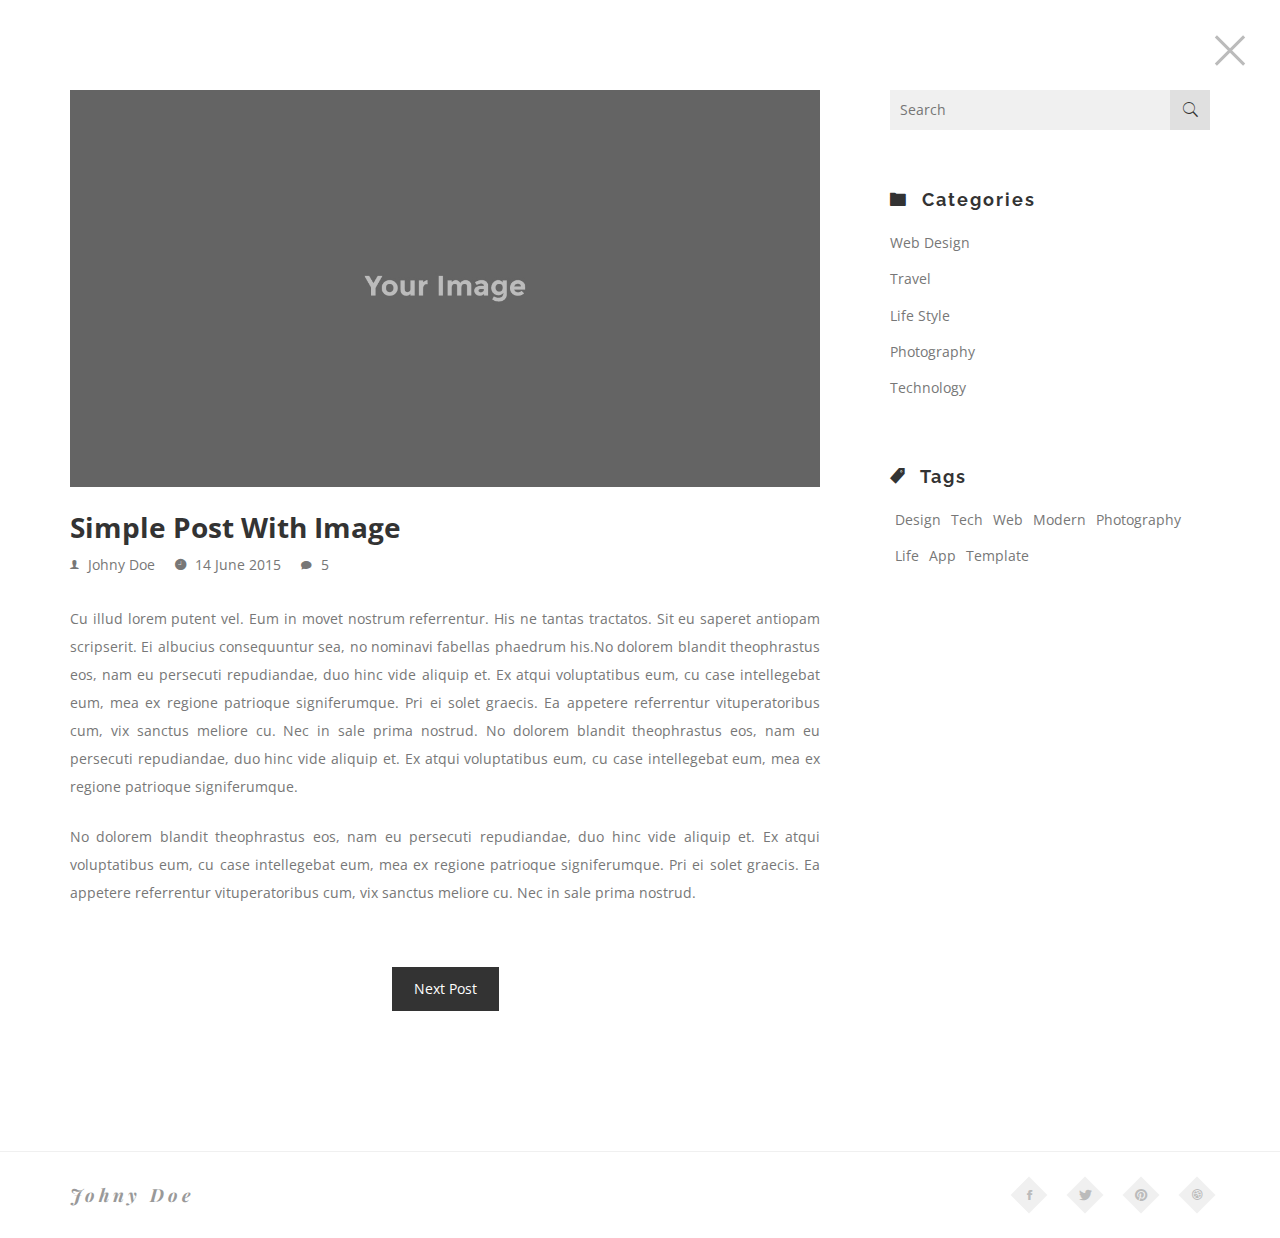
<file: TODO/post.html>
<!DOCTYPE html>
<html class='no-js' >
	
	<head>
		
		
		<meta charset="utf-8">
		<meta http-equiv="X-UA-Compatible" content="IE=edge">
		<meta name="viewport" content="width=device-width, initial-scale=1">
		<!-- The above 3 meta tags *must* come first in the head; any other head content must come *after* these tags -->
	
		
		<title>Symp - Personal Resume/CV HTML Template</title>
		
		<!--[if lt IE 9]>
		  <script src="//html5shim.googlecode.com/svn/trunk/html5.js"></script>
		<![endif]-->

		
		<link rel='stylesheet' type='text/css' href='bootstrap/css/bootstrap.min.css' >
		<link rel='stylesheet' type='text/css' href='css/ionicons.min.css' >
		<link rel='stylesheet' type='text/css' href='css/owl.carousel.css' >
		<link rel='stylesheet' type='text/css' href='css/owl.theme.css' >
		<link rel='stylesheet' type='text/css' href='css/owl.transitions.css' >
		<link rel='stylesheet' type='text/css' href='css/magnific-popup.css' >
		<link rel='stylesheet' type='text/css' href='css/style.css' >
		<link rel='stylesheet' type='text/css' href='css/color-default.css' >
		
		
	</head>
	
	<body >
		
		
		<!--close button-->
		<a href='index.html' class='close-btn' >
			<span></span>
			<span></span>
		</a>
		<!--/close button-->
		
		
		<div id='preloader' >
		
			<div class='loader' >
				<img src='img/load.gif' alt='symp' >
			</div>
			
		</div>
		
		
		<div id='wrapper' >
			
			<section id='post' class='blog-page blog-section' >
				
				<div class='posts-block section-block' >
					
					<div class='container' >
						
						<div class='row' >
							
							<div class='col-md-8' >
								
								<div class='post' >
									
									<div class='media' >
										<img src='img/bg3.jpg' alt='symp' >
									</div>
									
									<div class='content' >
										
										<h4>
											<a href='#' >
												Simple Post With Image
											</a>
										</h4>
										
										<ul class='post-icons' >
											
											<li>
												<i class='ion-ios-person' ></i>
												<span>Johny Doe</span>
											</li>
											
											<li>
												<i class='ion-ios-clock' ></i>
												<span>14 June 2015</span>
											</li>
											
											<li>
												<i class='ion-ios-chatbubble' ></i>
												<span>5</span>
											</li>
											
											
											
										</ul>
										
										<p>
											Cu illud lorem putent vel. Eum in movet nostrum referrentur. His ne tantas tractatos. Sit eu saperet antiopam scripserit. Ei albucius consequuntur sea, no nominavi fabellas phaedrum his.No dolorem blandit theophrastus eos, nam eu persecuti repudiandae, duo hinc vide aliquip et. Ex atqui voluptatibus eum, cu case intellegebat eum, mea ex regione patrioque signiferumque. Pri ei solet graecis. Ea appetere referrentur vituperatoribus cum, vix sanctus meliore cu. Nec in sale prima nostrud.
											No dolorem blandit theophrastus eos, nam eu persecuti repudiandae, duo hinc vide aliquip et. Ex atqui voluptatibus eum, cu case intellegebat eum, mea ex regione patrioque signiferumque.
										</p>
										<p>
											No dolorem blandit theophrastus eos, nam eu persecuti repudiandae, duo hinc vide aliquip et. Ex atqui voluptatibus eum, cu case intellegebat eum, mea ex regione patrioque signiferumque. Pri ei solet graecis. Ea appetere referrentur vituperatoribus cum, vix sanctus meliore cu. Nec in sale prima nostrud.
										</p>
										
									</div>
									
								</div>
								
								<div class='post-more' >
									<a href='#' class='more-link' >
										Next Post
									</a>
								</div>
								
							</div>
							
							<div class='col-md-4' >
								
								<div class='sidebar' >
									
									<div class='sidebar-widget' >
										
										<div class='search-box' >
											
											<input type='text' placeholder='Search' class='search-input' >
											
											<a class='search-btn' href='#' >
												<i class='ion-ios-search' ></i>
											</a>
											
										</div>
										
									</div>
									
									<div class='sidebar-widget' >
										<div class='categories-widget' >
										
											<div class='widget-header' >
												<h4>
													<i class='ion-ios-folder' ></i> Categories
												</h4>
											</div>
											
											<ul class='sidebar-list' >
												
												<li>
													<a href='#' >Web Design</a>
												</li>
												
												<li>
													<a href='#' >Travel</a>
												</li>
												
												<li>
													<a href='#' >Life Style</a>
												</li>
												
												<li>
													<a href='#' >Photography</a>
												</li>
												
												<li>
													<a href='#' >Technology</a>
												</li>
												
												
												
											</ul>
										
										</div>
									</div>
									
									<div class='sidebar-widget' >
										<div class='widget-header' >
											<h4>
												<i class='ion-ios-pricetag' ></i>
												Tags
											</h4>
										</div>
										
										<ul class='sidebar-list list-inline' >
											<li>
												<a href='#' >Design</a>
											</li>
											<li>
												<a href='#' >Tech</a>
											</li>
											<li>
												<a href='#' >Web</a>
											</li>
											<li>
												<a href='#' >Modern</a>
											</li>
											<li>
												<a href='#' >Photography</a>
											</li>
											<li>
												<a href='#' >Life</a>
											</li>
											<li>
												<a href='#' >App</a>
											</li>
											<li>
												<a href='#' >Template</a>
											</li>
											
										</ul>
										
									</div>
									
								</div>
								
							</div>
							
						
						</div>
						
					</div>
					
				</div>
				
				
				<div class='footer bg-lightgray section-block' >
					
					<div class='container' >
						
						<div class='row' >
							
							<div class='col-md-6 text-left' >
								<h4>Johny Doe</h4>
							</div>
							
							<div class='col-md-6 text-right' >
								<ul class='footer-social' >
									<li>
										<a href='#' >
											<i class='ion-social-facebook' ></i>
										</a>
									</li>
									<li>
										<a href='#' >
											<i class='ion-social-twitter' ></i>
										</a>
									</li>
									<li>
										<a href='#' >
											<i class='ion-social-pinterest' ></i>
										</a>
									</li>
									<li>
										<a href='#' >
											<i class='ion-social-dribbble' ></i>
										</a>
									</li>
								</ul>
							</div>
							
						</div>
						
						
					</div>
					
				</div>
				
				
			</section>
			
		</div>
		
		<script src='js/jquery.min.js' ></script>
		<script src='js/jquery.stellar.min.js' ></script>
		<script src='js/modernizr.js' ></script>
		<script src='js/owl.carousel.min.js' ></script>
		<script src='js/jquery.shuffle.min.js' ></script>
		<script src='js/jquery.magnific-popup.min.js' ></script>
		<script src='js/validator.min.js' ></script>
		<script src='js/smoothscroll.js' ></script>
		<script src='js/script.js' ></script>
		
	</body>
	
</html>
</file>
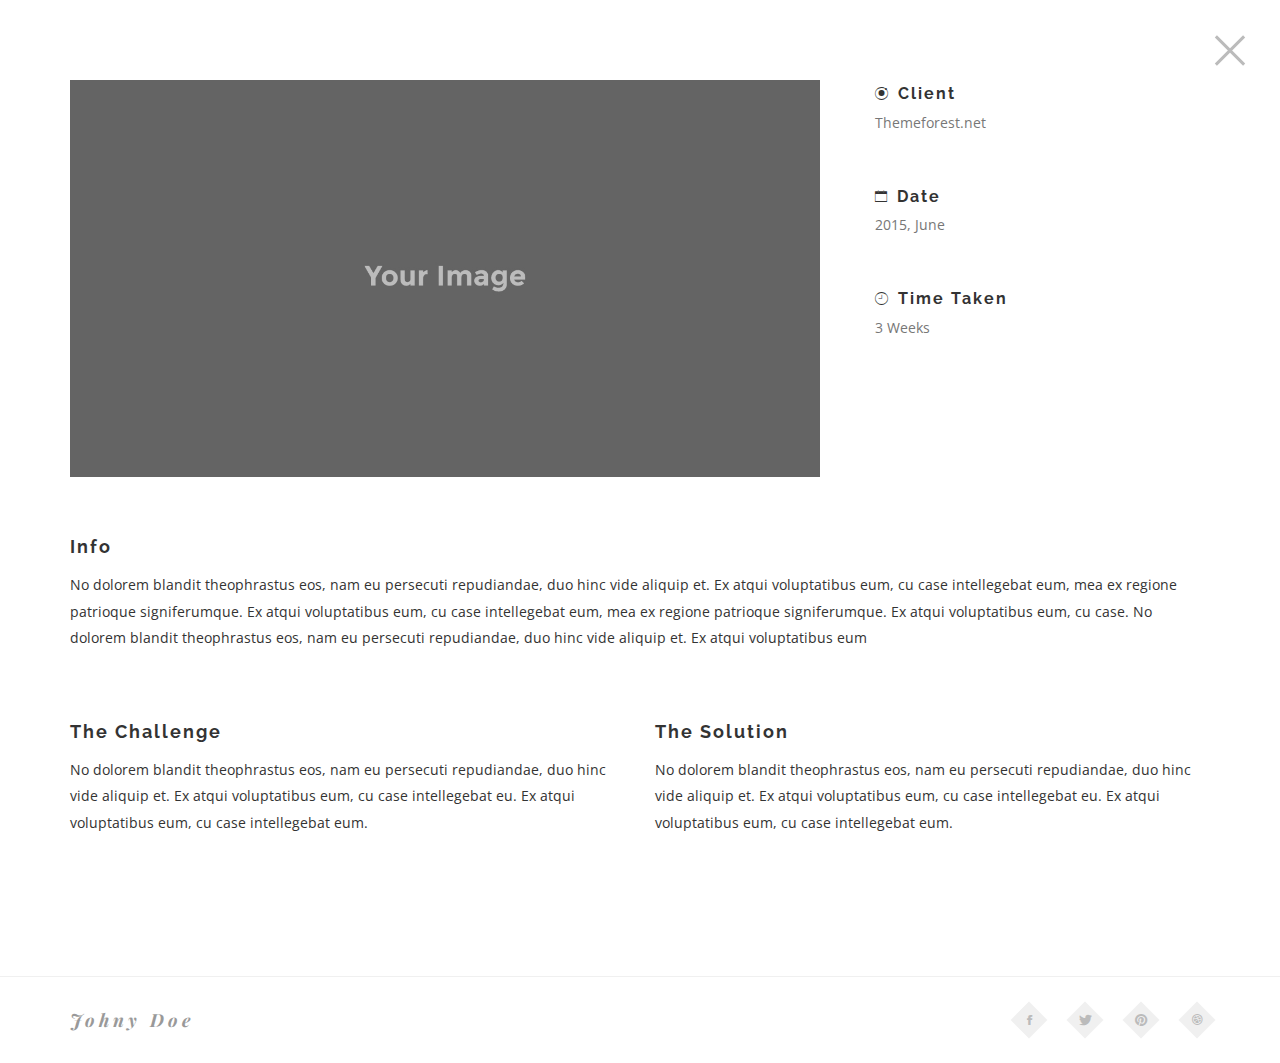
<file: TODO/work.html>
<!DOCTYPE html>
<html class='no-js' >
	
	<head>
		
		
		<meta charset="utf-8">
		<meta http-equiv="X-UA-Compatible" content="IE=edge">
		<meta name="viewport" content="width=device-width, initial-scale=1">
		<!-- The above 3 meta tags *must* come first in the head; any other head content must come *after* these tags -->
	
		<title>Symp - Personal Resume/CV HTML Template</title>
		
		<!--[if lt IE 9]>
		  <script src="//html5shim.googlecode.com/svn/trunk/html5.js"></script>
		<![endif]-->

		
		<link rel='stylesheet' type='text/css' href='bootstrap/css/bootstrap.min.css' >
		<link rel='stylesheet' type='text/css' href='css/ionicons.min.css' >
		<link rel='stylesheet' type='text/css' href='css/owl.carousel.css' >
		<link rel='stylesheet' type='text/css' href='css/owl.theme.css' >
		<link rel='stylesheet' type='text/css' href='css/owl.transitions.css' >
		<link rel='stylesheet' type='text/css' href='css/style.css' >
		<link rel='stylesheet' type='text/css' href='css/color-default.css' >
		
		
	</head>
	
	<body>
		
		
		<!--close button-->
		<a href='index.html' class='close-btn' >
			<span></span>
			<span></span>
		</a>
		<!--/close button-->
		
		
		<!--preloader-->
		<div id='preloader' >
		
			<div class='loader' >
				<img src='img/load.gif' alt='symp' >
			</div>
			
		</div>
		<!--/preloader-->
		
		
		<div id='wrapper' >
			
			<section class='single-work' >
				
				<div class='container' >
					
					
					<div class='row' >
						
						<div class='col-md-8' >
							
							<img src='img/bg3.jpg' alt='symp' >
						
						</div>
						
						
						<div class='col-md-4' >
							
							<ul class='work-info' >
								
								<li>
									
									<h4><i class='ion-ionic' ></i>Client</h4>
									
									<p>Themeforest.net</p>
									
								</li>
								
								<li>
									
									<h4><i class='ion-ios-calendar-outline' ></i>Date</h4>
									
									<p>2015, June</p>
									
								</li>
								
								
								
								<li>
									
									<h4><i class='ion-ios-clock-outline' ></i>Time Taken</h4>
									
									<p>3 Weeks</p>
									
								</li>
								
								
								
								
								
								
							</ul>
							
						</div>
						
						
						
					</div>
					
					
					<div class='work-content' >
						
						<div class='block' >
							
							<h4>Info</h4>
							
							<p>
								No dolorem blandit theophrastus eos, nam eu persecuti repudiandae, duo hinc vide aliquip et. Ex atqui voluptatibus eum, cu case intellegebat eum, mea ex regione patrioque signiferumque. Ex atqui voluptatibus eum, cu case intellegebat eum, mea ex regione patrioque signiferumque. Ex atqui voluptatibus eum, cu case. No dolorem blandit theophrastus eos, nam eu persecuti repudiandae, duo hinc vide aliquip et. Ex atqui voluptatibus eum
							</p>
							
						</div>
						
						<div class='block row' >
							
							
							<div class='col-md-6' >
								
								<h4>The Challenge</h4>
								
								<p>
									No dolorem blandit theophrastus eos, nam eu persecuti repudiandae, duo hinc vide aliquip et. Ex atqui voluptatibus eum, cu case intellegebat eu. Ex atqui voluptatibus eum, cu case intellegebat eum.
								</p>
								
							</div>
							
							
							<div class='col-md-6' >
								
								<h4>The Solution</h4>
								
								<p>
									No dolorem blandit theophrastus eos, nam eu persecuti repudiandae, duo hinc vide aliquip et. Ex atqui voluptatibus eum, cu case intellegebat eu. Ex atqui voluptatibus eum, cu case intellegebat eum.
								</p>
								
							</div>
							
							
							
							
						</div>
						
					</div>
					
					
				</div>
				
			</section>
			
			
			<div class='footer bg-lightgray section-block' >
				
				<div class='container' >
					
					<div class='row' >
						
						<div class='col-md-6 text-left' >
							<h4>Johny Doe</h4>
						</div>
						
						<div class='col-md-6 text-right' >
							<ul class='footer-social' >
								<li>
									<a href='#' >
										<i class='ion-social-facebook' ></i>
									</a>
								</li>
								<li>
									<a href='#' >
										<i class='ion-social-twitter' ></i>
									</a>
								</li>
								<li>
									<a href='#' >
										<i class='ion-social-pinterest' ></i>
									</a>
								</li>
								<li>
									<a href='#' >
										<i class='ion-social-dribbble' ></i>
									</a>
								</li>
							</ul>
						</div>
						
					</div>
					
					
				</div>
				
			</div>
			
			
			
		</div>
		
		<script src='js/jquery.min.js' ></script>
		<script src='js/jquery.stellar.min.js' ></script>
		<script src='js/modernizr.js' ></script>
		<script src='js/owl.carousel.min.js' ></script>
		<script src='js/jquery.shuffle.min.js' ></script>
		<script src='js/jquery.magnific-popup.min.js' ></script>
		<script src='js/validator.min.js' ></script>
		<script src='js/smoothscroll.js' ></script>
		<script src='js/script.js' ></script>
		
	</body>
	
</html>
</file>
<file: TODO/css/style.css>
/*=======================================================================
	
	Item Name 		|		Symp - Responsive One Page VCard/Resume Template
	
	Author Name		|		Noman Ali Samejo
	
-------------------------------------------------------------------------
	CSS Structure
-------------------------------------------------------------------------
	
	01- General CSS
	02- Preloader
	03- Front Section
	04- About Section
	05- Resume Section
	06- Services Section
	07- Blog Section
	08- Portfolio Section
	09- Contact Section
	10- Work Page
	11- Single Post Page
	12- Responsive CSS
	
	*Colors are in separate files.
	
=======================================================================*/






/*Importing Google Fonts */
@import url(https://fonts.googleapis.com/css?family=Raleway:400,700,600,300|Playfair+Display:700italic,400italic|Crimson+Text:400italic,600italic|Open+Sans:400,700);

/*=======================================================================
	General CSS
=======================================================================*/
*{
	margin:0;
	padding:0;
	outline:none;
	font-family: Open Sans, sans-serif;
}
h1, h2, h3, h4, h5, h6,
.h1, .h2, .h3, .h4, .h5, .h6{
	font-weight:bold;
	font-family: Raleway, sans-serif;
}
::-webkit-scrollbar{
	height:10px;
	width:10px;
	background:#FFF;
}
::-webkit-scrollbar-thumb{
	background:#BBB;
	border:solid 2px #FFF;
}
::-webkit-scrollbar-thumb:hover{
	background:#888;
}
::-moz-scrollbar{
	height:10px;
	width:10px;
	background:#FFF;
}
::-moz-scrollbar-thumb{
	background:#BBB;
	border:solid 2px #FFF;
}
::-moz-scrollbar-thumb:hover{
	background:#888;
}
img{
	max-width:100%;
}
.parallax{
	background-size:cover;
}
body.section-show{
	overflow:hidden;
}
body a.close-btn,
body.section-show .close-btn{
	opacity:1;
	z-index:100;
	-webkit-transition:opacity .4s 1.2s ease, background .3s ease;
	-moz-transition:opacity .4s 1.2s ease, background .3s ease;
	transition:opacity .4s 1.2s ease, background .3s ease;
	overflow:hidden;
}
.close-btn{
	position:fixed;
	height:64px;
	width:64px;
	cursor:pointer;
	display:block;
	top:18px;
	right:18px;
	opacity:0;
	z-index:-99;
}
.close-btn > span{
	height:3px;
	width:40px;
	background:#BBB;
	position:absolute;
	top:50%;
	left:50%;
	margin-left:-20px;
	margin-top:-1.5px;
}
.close-btn > span:before{
	content: ' ';
	position:absolute;
	top:0;
	width:0;
	height:inherit;
	background:#B7A389;
}
.close-btn > span:nth-of-type(1){
	-webkit-transform:rotate(45deg);
	-moz-transform:rotate(45deg);
	-ms-transform:rotate(45deg);
	-o-transform:rotate(45deg);
	transform:rotate(45deg);
}
.close-btn > span:nth-of-type(2){
	-webkit-transform:rotate(-45deg);
	-moz-transform:rotate(-45deg);
	-ms-transform:rotate(-45deg);
	-o-transform:rotate(-45deg);
	transform:rotate(-45deg);
}
.close-btn > span:nth-of-type(1):before{
	left:0;
}
.close-btn > span:nth-of-type(2):before{
	right:0;
}
.close-btn:hover > span{
	background:transparent;
}
.close-btn:hover > span:before{
	-webkit-transition:all .3s ease;
	-moz-transition:all .3s ease;
	transition:all .3s ease;
	width:100%;
}
.close-btn:hover > span:nth-of-type(2):before{
	-webkit-transition-delay:.3s;	
	-moz-transition-delay:.3s;	
	transition-delay:.3s;	
}
.section-header h2{
	font-size:32px;
	letter-spacing:6px;
	color:#333;
	margin-top:0;
	margin-bottom:35px;
	font-weight:300;
}
.section-header p{
	margin-top:30px;
	line-height:1.7em;
	color:#8A8A8A;
	font-size:16px;
}
#wrapper{
	overflow-x:hidden;
}
.front-section{
	background:#FFF;
}
.section{
	position:fixed;
	left:0;
	right:0;
	top:0;
	bottom:0;
	border:solid 4px #BBB;
	padding-top:100px;
	z-index:-9;
	background:#FFF;
	overflow-y:auto;
	opacity:0;
	visibility:hidden;
	transition: all .3s ease;
}
body.section-show .section.active{
	-webkit-transition:opacity .4s 1.2s ease;
	-moz-transition:opacity .4s 1.2s ease;
	transition:opacity .4s 1.2s ease;
	z-index:99;
	opacity:1;
	visibility:visible;
}
.bg-lightgray{
	background:#F5F5F5;
}
.footer{
	padding:30px 0;
	background:#FFF;
	border-top:solid 1px #F0F0F0;
}
.footer h4{
	font-size:18px;
	letter-spacing:4px;
	margin:0;
	margin-top:3.5px;
	font-style:italic;
	font-family:'Playfair Display', serif;
	color:#999;
}
.footer-social{
	margin:0;
	padding:0;
	list-style:none;
	font-size:0;
}
.footer-social > li{
	display:inline-block;
	*display:inline;
	*zoom:1;
	margin-left:30px;
}
.footer-social > li > a{
	text-decoration:none;
	height:26px;
	width:26px;
	line-height:26px;
	vertical-align:middle;
	-webkit-transform:rotate(45deg);
	-moz-transform:rotate(45deg);
	-ms-transform:rotate(45deg);
	-o-transform:rotate(45deg);
	transform:rotate(45deg);
	-webkit-transition:all .3s ease-in-out;
	-moz-transition:all .3s ease-in-out;
	transition:all .3s ease-in-out;
	display:block;
	text-align:center;
	color:#BBB;
	background:#F0F0F0;
	font-size:0;
}
.footer-social > li > a > i{
	-webkit-transform:rotate(-45deg);
	-moz-transform:rotate(-45deg);
	-ms-transform:rotate(-45deg);
	-o-transform:rotate(-45deg);
	transform:rotate(-45deg);
	display:inline-block;
	*display:inline;
	*zoom:1;
	line-height:inherit;
	width:inherit;
	height:inherit;
	vertical-align:middle;
}
.footer-social > li > a > i:before{
	font-size:14px;
	line-height:1em;
	vertical-align:middle;
}
.footer-social > li > a:hover{
	background:#B7A389;
	color:#FFF;
}
.section-block > .container,
.section-block{
	position:relative;
}
.section-block{
	overflow:hidden;
}

/*=======================================================================
	Preloader
=======================================================================*/
.js #preloader{
	position:fixed;
	top:0;
	left:0;
	right:0;
	bottom:0;
	background:#FFF;
	z-index:199;
	-webkit-transition:all .5s ease;
	-moz-transition:all .5s ease;
	transition:all .5s ease;
}
.js #preloader .loader{
	position:absolute;
	top:50%;
	left:50%;
	-webkit-transform:translate(-50%, -50%);	
	-moz-transform:translate(-50%, -50%);	
	-ms-transform:translate(-50%, -50%);	
	-o-transform:translate(-50%, -50%);	
	transform:translate(-50%, -50%);	
}
.js body.loaded #preloader{
	-webkit-transform:scale(.6) translateY(-100%);
	-moz-transform:scale(.6) translateY(-100%);
	-ms-transform:scale(.6) translateY(-100%);
	-o-transform:scale(.6) translateY(-100%);
	transform:scale(.6) translateY(-100%);
	opacity:0;
	visibility:hidden;
	z-index:-1;
}
.no-js #preloader{
	display:none;
}

.divider-draft{
	position:relative;
	height:2px;
	background:#333;
	width:40px;
	display:block;
	margin:15px 0;
}
.divider-draft:before,
.divider-draft:after{
	content: ' ';
	width:25px;
	height:1px;
	background:#333;
	position:absolute;
	left:0;
}
.divider-draft.center{
	margin:auto;
}
.divider-draft.center:before,
.divider-draft.center:after{
	right:0;
	margin:auto;
}
.divider-draft:before{
	top:-6px;
}
.divider-draft:after{
	bottom:-6px;
}

/*=======================================================================
	Front Section
=======================================================================*/
body.section-show .transition-mask{
	position:absolute;
	top:260px;
	height:500px;
	width:500px;
	left:0;
	right:0;
	margin:auto;
	z-index:22;
	transform:rotate(45deg);
	overflow:hidden;
	-webkit-animation: fill2 .8s .4s both ease;
	-moz-animation: fill2 .8s .4s both ease;
	animation: fill2 .8s .4s both ease;
}
body .transition-mask:before{
	content: ' ';
	position:absolute;
	bottom:0;
	right:0;
	height:100%;
	width:100%;
}
body.section-show .transition-mask:before{
	-webkit-animation: fill .4s both ease;
	-moz-animation: fill .4s both ease;
	animation: fill .4s both ease;
	background:#CCC;
}

@-webkit-keyframes fill2{
	0%{
		transform:rotate(45deg);
	}
	100%{
		z-index:50;
		transform:rotate(0deg);
		height:100%;
		width:100%;
		top:0;
		bottom:auto;
	}
}
@keyframes fill2{
	0%{
		-webkit-transform:rotate(45deg);
		-moz-transform:rotate(45deg);
		-ms-transform:rotate(45deg);
		-o-transform:rotate(45deg);
		transform:rotate(45deg);
	}
	100%{
		z-index:50;
		-webkit-transform:rotate(0deg);
		-moz-transform:rotate(0deg);
		-ms-transform:rotate(0deg);
		-o-transform:rotate(0deg);
		transform:rotate(0deg);
		height:100%;
		width:100%;
		top:0;
		bottom:auto;
	}
}



@-webkit-keyframes fill{
	0%{
		width:0%;
	}
	100%{
		width:100%;
	}
}

@keyframes fill{
	0%{
		width:0%;
	}
	100%{
		width:100%;
	}
}



.front-section{
	padding-top:60px;
	padding-bottom:200px;
	position:relative;
}
.front-heading{
	text-align:center;
	margin-top:190px;
}
.front-heading > h2{
	font-size:55px;
	font-weight:lighter;
	letter-spacing:15px;
	position:relative;
	position:relative;
	line-height:1em;
	display:inline-block;
	*display:inline;
	*zoom:1;
	z-index:10;
	color:#999;
	font-family: 'Playfair Display', serif;
	font-style:italic;
}

.front-person-img{
	width:500px;
	height:500px;
	overflow:hidden;
	background:#F0F0F0;
	position:relative;
	z-index:15;
	-webkit-transition:height .5s .3s ease, transform .5s .8s ease;
	-moz-transition:height .5s .3s ease, transform .5s .8s ease;
	transition:height .5s .3s ease, transform .5s .8s ease;
	margin:200px auto;
	margin-bottom:0;
	-webkit-transform:rotate(45deg);
	-moz-transform:rotate(45deg);
	-ms-transform:rotate(45deg);
	-o-transform:rotate(45deg);
	transform:rotate(45deg);
	border-radius:0;
}
.front-person-img > img{
	max-width:100%;
	vertical-align:bottom;
	-webkit-transform:rotate(-45deg) translateY(40px);
	-moz-transform:rotate(-45deg) translateY(40px);
	-ms-transform:rotate(-45deg) translateY(40px);
	-o-transform:rotate(-45deg) translateY(40px);
	transform:rotate(-45deg) translateY(40px);
}

.front-person-titles{
	position:relative;
	z-index:10;
	height:500px;
	width:500px;
	margin:auto;
	margin-top:-500px;
	-webkit-transform:rotate(45deg);
	-moz-transform:rotate(45deg);
	-ms-transform:rotate(45deg);
	-o-transform:rotate(45deg);
	transform:rotate(45deg);
}
.front-person-titles > span{
	position:absolute;
	z-index:5;
	display:block;
	width:100%;
	font-family:Hind, sans-serif;
	color:#CCC;
	text-align:center;
	font-size:24px;
	letter-spacing:25px;
	line-height:1em;
	text-transform:lowercase;
}
.front-person-titles > .t1{
	left:5px;
	bottom:0;
	-webkit-transform:rotate(-90deg) translateY(-100%);
	-moz-transform:rotate(-90deg) translateY(-100%);
	-ms-transform:rotate(-90deg) translateY(-100%);
	-o-transform:rotate(-90deg) translateY(-100%);
	transform:rotate(-90deg) translateY(-100%);
	-webkit-transform-origin:0% 0%;
	-moz-transform-origin:0% 0%;
	-ms-transform-origin:0% 0%;
	-o-transform-origin:0% 0%;
	transform-origin:0% 0%;
}
.front-person-titles > .t2{
	top:5px;
	left:0;
	-webkit-transform:translateY(-100%);
	-moz-transform:translateY(-100%);
	-ms-transform:translateY(-100%);
	-o-transform:translateY(-100%);
	transform:translateY(-100%);
}
.front-person-titles > .t3{
	left:0;
	bottom:5px;
	-webkit-transform:translateY(100%) rotate(180deg);
	-moz-transform:translateY(100%) rotate(180deg);
	-ms-transform:translateY(100%) rotate(180deg);
	-o-transform:translateY(100%) rotate(180deg);
	transform:translateY(100%) rotate(180deg);
}


.front-person-links{
	margin:auto;
	width:500px;
	height:500px;
	margin-top:-500px;
	z-index:25;
	-webkit-transform: rotate(45deg);
	-moz-transform: rotate(45deg);
	-ms-transform: rotate(45deg);
	-o-transform: rotate(45deg);
	transform: rotate(45deg);
	position:relative;
}

.front-person-links > ul > li{
	display:block;
}
.front-person-links > ul{
	font-size:0;
	z-index:99;
	position:absolute;
	text-align:left;
	white-space:nowrap;
	left:100%;
	top:50%;
	-webkit-transform:translateY(-50%);
	-moz-transform:translateY(-50%);
	-ms-transform:translateY(-50%);
	-o-transform:translateY(-50%);
	transform:translateY(-50%);
	margin:0;
	padding:0;
	list-style:none;
	margin-left:-15px;
}
.front-person-links > ul > li > a{
	font-weight:bold;
	display:block;
	font-size:14px;
	padding:25px 0;
	cursor:pointer;
	-webkit-transition:all .3s ease;
	-moz-transition:all .3s ease;
	transition:all .3s ease;
	position:relative;
	color:#999;
	text-align:left;
	text-transform:uppercase;
	letter-spacing:3px;
	text-decoration:none;
	line-height:1em;
}
.front-person-links > ul > li > a:before,
.front-person-links > ul > li > a:after{
	content: ' ';
	height:6px;
	width:15px;
	background:#CCC;
	display:inline-block;
	*display:inline;
	*zoom:1;
	vertical-align:middle;
	margin-right:15px;
	font-size:0;
	-webkit-transition:all .3s ease;
	-moz-transition:all .3s ease;
	transition:all .3s ease;
	display:none;
}
.front-person-links > ul > li > a:after{
	margin-left:15px;
	margin-right:0;
	display:none;
}
.front-person-links > ul > li > a:hover{
	color:#B7A389;
}
.front-person-links > ul > li > a:hover:after,
.front-person-links > ul > li > a:hover:before{
	width:25px;
	background:#999;
}


/*=======================================================================
	About Section
=======================================================================*/
.about-section{
	padding-top:0;
}
.about-icons{
	padding-top:110px;
	padding-bottom:0px;
}
.basic-info{
	padding-top:100px;
	padding-bottom:100px;
	position:relative;
	border-bottom:solid 1px #F0F0F0;
}
.basic-info .section-header{
	margin-bottom:80px;
}
.about-info > p{
	line-height:1.8em;
	margin-top:-.4em;
}
.about-person-img{
	text-align:center;
}
.about-person-img > img{
	max-width:100%;
}
.info-list{
	list-style:none;
	padding:0;
	margin:0;
	position:relative;
	z-index:10;
	margin-top:20px;
	margin-bottom:60px;
}
.info-list:before,
.info-list:after{
	content:' ';
	display:table;
}
.info-list:after{
	clear:both;
}
.info-list > li{
	margin-bottom:20px;
	float:left;
	width:25%;
}
.info-list > li > .inner{
	padding:15px 0;
}
.info-list > li > *{
	line-height:1em;
	margin:0;
}
.info-list > li > .inner > h4{
	font-size:13px;
	letter-spacing:4px;
	margin-right:16px;
	margin-bottom:8px;
	display:block;
	color:#333;
}
.info-list > li > .inner > p{
	font-size:16px;
	color:#777;
	display:block;
}
.funfacts-block{
	padding-top:60px;
	padding-bottom:20px;
	background-image:url(../img/bg-funfacts.jpg);
	background-size:cover;
	background-attachment:fixed;
}
.funfact{
	position:relative;
	text-align:center;
	margin-bottom:40px;
}
.funfact:after{
	content: ' ';
	position:absolute;
	height:16px;
	width:16px;
	right:-10px;
	top:50%;
	margin-top:-10px;
	border:solid 1px #FFF;
	-webkit-transform:rotate(45deg);
	-moz-transform:rotate(45deg);
	-ms-transform:rotate(45deg);
	-o-transform:rotate(45deg);
	transform:rotate(45deg);
	opacity:.4;
	filter:Alpha(opacity=40);
}
.funfact:last-of-type:after{
	display:none;
}
@media (max-width: 992px){
	.funfact:nth-of-type(2):after{
		display:none;
	}	
}
@media (max-width: 768px){
	.funfact:after{
		display:none;
	}	
}

.funfact > .content > h4{
	margin:0;
	color:#FFF;
	font-size:55px;
	margin-bottom:5px;
}
.funfact > .content > p{
	color:#FFF;
	letter-spacing:2px;
	margin-bottom:0;
	font-size:13px;
	opacity:.8;
}
.testimonials-block{
	padding:100px 0;
}
.testimonials-block .section-header{
	margin-bottom:45px;
}
.testimonials-slider{
	position:relative;
}
.testimonial{
	text-align:center;
}
.testimonial > p{
	font-size:22px;
	line-height:1.6em;
	color:#777;
	font-family:crimson text, serif;
	font-weight:lighter;
	font-style:italic;
}
.testimonial > .author{
	margin-top:45px;
}
.testimonial > .author > h4{
	margin:0;
	text-transform:uppercase;
	letter-spacing:2px;
	font-size:14px;
}
.testimonial > .author > p{
	color:#777;
}
.testimonials-slider .owl-controls{
	margin-top:27px;
}
.testimonials-slider .owl-controls > .owl-pagination > .owl-page > span{
	height:16px;
	width:16px;
	border-radius:0;
	border:solid 1px #B7A389;
	-webkit-transform:rotate(-45deg);
	-moz-transform:rotate(-45deg);
	-ms-transform:rotate(-45deg);
	-o-transform:rotate(-45deg);
	transform:rotate(-45deg);
	margin:11px;
	background:transparent;
	opacity:.6;
	-webkit-transition:all .3s ease;
	-moz-transition:all .3s ease;
	transition:all .3s ease;
}
.testimonials-slider .owl-controls > .owl-pagination > .owl-page.active > span,
.testimonials-slider .owl-controls > .owl-pagination > .owl-page:hover > span{
	background:#B7A389;
	opacity:.8;
}
.testimonials-slider .owl-controls > .owl-pagination > .owl-page.active > span{
	opacity:1;
}
/*=======================================================================
	Resume Section
=======================================================================*/
.timeline-block{
	padding-bottom:100px;
}
.timeline-block .timeline{
	padding-bottom:90px;
	margin-top:100px;
}
.timeline{
	position:relative;
	list-style:none;
	margin:0;
}
.timeline:before{
	content: ' ';
	position:absolute;
	top:0;
	left:50%;
	margin-left:-1px;
	height:100%;
	width:2px;
	background:#BBB;
	border-radius: 0 0 5px 5px;
}
.timeline > li:before,
.timeline > li:after{
	content: ' ';
	display:table;
}
.timeline > li:after{
	clear:both;
}
.timeline > li > .timeline-desc{
	float:right;
}
.timeline > li > .timeline-desc > h4{
	font-size:14px;
	letter-spacing:2px;
	margin-top:0;
}
.timeline > li > .timeline-content{
	float:left;
	text-align:right;
	position:relative;
}
.timeline > li.inverse > .timeline-content{
	float:right;
	text-align:left;
}
.timeline > li.inverse > .timeline-desc{
	float:left;
	text-align:right;
}
.timeline > li{
	margin:70px 0;
	position:relative;
}
.timeline > li:not(.timeline-header):before{
	content: ' ';
	position:absolute;
	top:0;
	left:50%;
	height:11px;
	width:11px;
	-webkit-transform:translateX(-50%) rotate(45deg);
	-moz-transform:translateX(-50%) rotate(45deg);
	-ms-transform:translateX(-50%) rotate(45deg);
	-o-transform:translateX(-50%) rotate(45deg);
	transform:translateX(-50%) rotate(45deg);
	background:#B7A389;
}
.timeline > li > div{
	width:50%;
	padding:0 35px;
}
.timeline > li > .timeline-content > h4{
	margin-top:0;
	margin-bottom:7px;
	letter-spacing:2px;
	font-size:20px;
}
.timeline > li > .timeline-content > span{
	display:block;
	margin-bottom:15px;
	color:#BBB;
}
.timeline > li > .timeline-content > p{
	margin:0;
	line-height:1.7em;
	color:#777;
}
.timeline > li.timeline-header{
	background:#FFF;
	position:relative;
	z-index:10;
	text-align:center;
	margin-bottom:100px;
	margin-top:100px;
}
.timeline > li.timeline-header > h4{
	font-weight:bold;
	text-transform:uppercase;
	font-size:16px;
	display:inline-block;
	*display:inline;
	*zoom:1;
	position:relative;
	margin:0;
	letter-spacing:4px;
}
.timeline > li.timeline-header:first-of-type{
	margin-top:0;
}
.timeline > li.timeline-header > h4:before,
.timeline > li.timeline-header > h4:after{
	content: ' ';
	display:block;
	height:2px;
	background:#BBB;
	margin:0 -5px;
	margin-top:8px;
}
.timeline > li.timeline-header > h4:before{
	margin-top:0;
	margin-bottom:8px;
}
@media (max-width:992px){
	.timeline > li:before,
	.timeline:before{
		display:none;
	}
	.timeline > li > .timeline-desc{
		opacity:.5;
		text-align:right;
		float:left;
	}
	.timeline > li.inverse > .timeline-desc{
		text-align:left;
		float:right;
	}
	.timeline > li > div{
		width:85%;
		float:none;
		display:block;
		margin-left:auto;
		margin-right:auto;
	}
	.timeline > li > .timeline-content{
		text-align:right;
	}
}
.hobbies-block{
	padding-top:100px;
	padding-bottom:30px;
}
.hobbies-block .section-header{
	margin-bottom:100px;
}
.hobby{
	position:relative;
	text-align:center;
	margin-bottom:70px;
	-webkit-transition:all .3s ease-in-out;
	-moz-transition:all .3s ease-in-out;
	transition:all .3s ease-in-out;
}
.hobby > .icon{
	font-size:0;
	background:#B7A389;
	color:#FFF;
	-webkit-transform:rotate(45deg);
	-moz-transform:rotate(45deg);
	-ms-transform:rotate(45deg);
	-o-transform:rotate(45deg);
	transform:rotate(45deg);
	width:80px;
	height:80px;
	line-height:80px;
	margin:auto;
	margin-bottom:40px;
	-webkit-transition:all .3s ease-in-out;
	-moz-transition:all .3s ease-in-out;
	transition:all .3s ease-in-out;
	position:relative;
	top:0;
}
.hobby:hover > .icon{
	top:-15px;
}
.hobby > .icon > i{
	display:block;
	height:inherit;
	width:inherit;
	line-height:inherit;
	text-align:center;
	-webkit-transform:rotate(-45deg);
	-moz-transform:rotate(-45deg);
	-ms-transform:rotate(-45deg);
	-o-transform:rotate(-45deg);
	transform:rotate(-45deg);
}
.hobby > .icon > i:before{
	vertical-align:middle;
	font-size:45px;
	line-height:1em;
}
.hobby > h4{
	font-size:18px;
	letter-spacing:2px;
	margin-top:0;
	margin-top:2px;
}
.skills-block{
	padding:100px 0;
	padding-bottom:40px;
}
.skills-block .section-header{
	margin-bottom:80px;
}
.skill{
	position:relative;
	margin-bottom:60px;
}
.skill > h4{
	font-size:14px;
	margin-top:0;
	margin-bottom:5px;
	letter-spacing:2px;
	color:#B7A389;
}
.skill > .skill-bar{
	height:10px;
	background:#F0F0F0;
}
.skill > .skill-bar > .bar{
	background:#888;
	height:100%;
	width:0;
	position:relative;
}
.skill > .skill-bar > .bar > .percent{
	position:absolute;
	padding:4px 7px;
	background:#888;
	color:#FFF;
	bottom:100%;
	right:0;
	font-size:11px;
	margin-bottom:10px;
}
.skill > .skill-bar > .bar > .percent:after{
	content: ' ';
	position:absolute;
	border-bottom:solid 7px transparent;
	border-right:solid 7px #888;
	bottom:-7px;
	right:0;
}

/*=======================================================================
	Services Section
=======================================================================*/
.services-section .main-title{
	margin-bottom:80px;
}
.services-block{
	padding-top:50px;
	padding-bottom:0;
	border-bottom:solid 1px #F0F0F0;
}
.service{
	position:relative;
	text-align:center;
	margin-bottom:120px;
}
.service > .icon{
	-webkit-transform:rotate(45deg);
	-moz-transform:rotate(45deg);
	-ms-transform:rotate(45deg);
	-o-transform:rotate(45deg);
	transform:rotate(45deg);
	height:90px;
	width:90px;
	line-height:90px;
	vertical-align:middle;
	text-align:center;
	margin:auto;
	-webkit-transition:all .3s ease-in-out;
	-moz-transition:all .3s ease-in-out;
	transition:all .3s ease-in-out;
	font-size:0;
	background:#B7A389;
	color:#FFF;
	position:relative;
	top:0;
}
.service:hover > .icon{
	top:-15px;
}
.service > .icon > i:before{
	line-height:1em;
	vertical-align:middle;
	font-size:45px;
}
.service > .icon > i{
	display:inline-block;
	line-height:inherit;
	height:inherit;
	width:inherit;
	-webkit-transform:rotate(-45deg);
	-moz-transform:rotate(-45deg);
	-ms-transform:rotate(-45deg);
	-o-transform:rotate(-45deg);
	transform:rotate(-45deg);
}
.service > .content > h4{
	font-size:20px;
	margin-top:50px;
	margin-bottom:8px;
	letter-spacing:2px;
}
.service > .content > p{
	line-height:1.6em;
	color:#777;
}
.pricing-block{
	padding:120px 0;
}
.pricing-block .section-header{
	margin-bottom:90px;
}
.pricing-table{
	max-width:300px;
	margin:auto;
	background:#F4F4F4;
	padding:35px 0;
	-webkit-transition:all .3s ease;
	-moz-transition:all .3s ease;
	transition:all .3s ease;
}
.pricing-table > .header > h4{
	font-size:18px;
	text-transform:uppercase;
	margin:0;
}
.pricing-table > .header > .price{
	margin-bottom:30px;
	margin-top:30px;
}
.pricing-table > .header > .price > span{
	display:inline-block;
	*display:inline;
	*zoom:1;
	line-height:1em;
}
.pricing-table > .header > .price > .currency{
	vertical-align:top;
	margin-top:12px;
}
.pricing-table > .header > .price > .amount{
	font-weight:bold;
	font-size:80px;
}
.pricing-table > .header > .price > .period{
	text-transform:uppercase;
	letter-spacing:2px;
	font-size:12px;
}
.pricing-table > .table-items{
	list-style:none;
	padding:0;
	margin:0;
	margin-top:25px;
	margin-bottom:30px;
}
.pricing-table > .table-items > li{
	padding:10px 0;
}

.pricing-table > .table-btn{
	padding:11px 22px;
	background:#333;
	color:#FFF;
	text-decoration:none;
	display:inline-block;
	*display:inline;
	*zoom:1;
	-webkit-transition:all .3s ease;
	-moz-transition:all .3s ease;
	transition:all .3s ease;
}
.pricing-table > .table-btn:hover{
	background:#B7A389;
}
.process-block{
	padding:100px 0;
}
.process-block .section-header{
	margin-bottom:80px;
}
.process{
	position:relative;
}
.process > .number{
	font-size:16px;
	font-weight:bold;
	display:inline-block;
	*display:inline;
	*zoom:1;
	line-height:1em;
	margin-bottom:15px;
	position:relative;
	-webkit-transform:rotate(45deg);
	-moz-transform:rotate(45deg);
	-ms-transform:rotate(45deg);
	-o-transform:rotate(45deg);
	transform:rotate(45deg);
	border:solid 1px #B7A389;
	-webkit-transition:all .3s ease-in-out;
	-moz-transition:all .3s ease-in-out;
	transition:all .3s ease-in-out;
	color:#B7A389;
}
.process:hover > .number{
	color:#FFF;
	background:#B7A389;
}
.process > .number > span{
	transform:rotate(-45deg);
	display:block;
	height:28px;
	width:28px;
	line-height:28px;
	text-align:center;
	position:relative;
}
.process > .number > span:before{
	content: ' ';
	border-top:solid 8px transparent;
	border-bottom:solid 8px transparent;
	border-left:solid 8px #B7A389;
	position:absolute;
	top:50%;
	margin-top:-8px;
	right:-43px;
}
.process.last > .number > span:before{
	border:solid 4px #B7A389;
	margin-top:-4px;
}
.process > .number > span:after{
	content: ' ';
	position:absolute;
	height:2px;
	background:#B7A389;
	width:30px;
	right:-35px;
	top:50%;
	margin-top:-1px;
}
.process > .content > h4{
	font-size:20px;
	letter-spacing:2px;
	margin-bottom:15px;
}
.process > .content > p{
	line-height:1.7em;
	color:#777;
}
/*=======================================================================
	Blog Section
=======================================================================*/
.posts-block{
	padding:90px 0;
}
.posts-block .section-header{
	margin-bottom:60px;
}
.post{
	position:relative;
	margin-bottom:60px;
}
.post > .media > img{
	max-width:100%;
}
.post > .content{
	margin-top:25px;
}
.post > .content > h4{
	font-size:24px;
	margin-top:0;
	margin-bottom:8px;
}
.post > .content > h4 > a{
	color:inherit;
	text-decoration:none;
	-webkit-transition:all .3s ease;
	-moz-transition:all .3s ease;
	transition:all .3s ease;
}
.post > .content > h4 > a:hover{
	color:#B7A389;
}
.post > .content > p{
	line-height:1.8em;
	color:#777;
	margin-bottom:22px;
}
.post .post-icons{
	position:relative;
	margin:0;
	padding:0;
	font-size:0;
	margin-bottom:22px;
}
.post .post-icons > li{
	display:inline-block;
	*display:inline;
	*zoom:1;
	font-size:14px;
	color:#777;
	padding-right:20px;
}
.post .post-icons > li > i{
	margin-right:5px;
}
.post .read-more{
	color:#333;
	text-decoration:none;
	display:inline-block;
	*display:inline;
	*zoom:1;
}
.post .read-more:hover{
	color:#B7A389;
}
.post .read-more > i{
	vertical-align:middle;
	font-size:1.5em;
	margin-left:8px;
	position:relative;
}
.post-more{
	text-align:center;
	margin-bottom:50px;
}
.post-more .more-link,
body .symp-btn{
	display:inline-block;
	*display:inline;
	*zoom:1;
	padding:12px 22px;
	background:#333;
	color:#FFF;
	-webkit-transition:all .3s ease;
	-moz-transition:all .3s ease;
	transition:all .3s ease;
	border:none;
	text-decoration:none !important;
}
.post-more .more-link:hover,
.symp-btn:hover{
	background:#B7A389;
	color:#FFF;
}
.symp-btn.link-btn{
	background:transparent;
	color:#999;
}
.symp-btn.link-btn > i{
	margin-right:8px;
}
.symp-btn.link-btn:hover{
	color:#333;
	background:transparent;
}
.sidebar{
	position:relative;
}

@media(min-width: 992px){
	.sidebar{
		padding-left:40px;
	}
}
.search-box{
	position:relative;
}
.search-box > .search-input{
	display:block;
	width:100%;
	border:none;
	padding:0 9px;
	height:40px;
	line-height:40px;
	padding-right:47px;
	background:#F0F0F0;
	border:solid 1px #F0F0F0;
	-webkit-transition:all .3s ease;
	-moz-transition:all .3s ease;
	transition:all .3s ease;
}
.search-box > .search-input:focus{
	background:#FFF;
}
.search-box > .search-btn{
	position:absolute;
	top:0;
	right:0;
	height:40px;
	width:40px;
	line-height:40px;
	background:#E0E0E0;
	vertical-align:middle;
	text-align:center;
	font-size:20px;
	color:#333;
	text-decoration:none;
	
}
.search-box > .search-btn:hover{
	background:#D0D0D0;
}
.widget-header{
	position:relative;
	margin-top:60px;
	margin-bottom:15px;
}
.widget-header > h4{
	letter-spacing:2px;
}
.widget-header > h4 > i{
	margin-right:8px;
}
.sidebar-list{
	padding:0;
	margin:0;
	list-style:none;
}
.sidebar-list > li > a{
	padding:7px 0;
	color:#777;
	text-decoration:none;
	display:block;
	line-height:1.6em;
}
.sidebar-list > li > a:hover{
	color:#B7A389;
}
.sidebar-list.list-inline{
	font-size:0;
}
.sidebar-list.list-inline > li{
	font-size:14px;
}

/*=======================================================================
	Portfolio Section
=======================================================================*/
.portfolio-block{
	padding-bottom:100px;
}
.portfolio-block .section-header{
	margin-bottom:45px;
}
.portfolio-items > .item{
	width:33.333%;
	position:relative;
}
@media(max-width:992px){
	.portfolio-items > .item{
		width:50%;
	}
}
@media(max-width:768px){
	.portfolio-items > .item{
		width:100%;
	}
}
.portfolio-items > .item > .inner > img{
	width:100%;
}
.portfolio-items > .item > .inner{
	position:relative;
}
.portfolio-items > .item > .inner > .caption{
	position:absolute;
	top:0;
	left:0;
	right:0;
	bottom:0;
	background:#333;
	background:rgba(51,51,51,.8);
	color:#FFF;
	text-align:center;
	z-index:10;
	opacity:0;
	visibility:hidden;
	-webkit-transition:all .3s ease;
	-moz-transition:all .3s ease;
	transition:all .3s ease;
}
.portfolio-items > .item > .inner:hover > .caption{
	opacity:1;
	visibility:visible;
}

.portfolio-items > .item > .inner > .caption > .caption-inner{
	position:absolute;
	top:50%;
	left:50%;
	-webkit-transform:translate(-50%, -50%);
	-moz-transform:translate(-50%, -50%);
	-ms-transform:translate(-50%, -50%);
	-o-transform:translate(-50%, -50%);
	transform:translate(-50%, -50%);
	width:75%;
}
.portfolio-items > .item > .inner > .caption > .caption-inner > h4{
	font-size:22px;
	margin:0;
	margin-bottom:30px;
	opacity:0;
	visibility:hidden;
	-webkit-transform:translateY(15px);
	-moz-transform:translateY(15px);
	-ms-transform:translateY(15px);
	-o-transform:translateY(15px);
	transform:translateY(15px);
	-webkit-transition:all .3s .1s ease;
	-moz-transition:all .3s .1s ease;
	transition:all .3s .1s ease;
}
.portfolio-items > .item > .inner:hover > .caption > .caption-inner > h4{
	-webkit-transform:translateY(0);
	-moz-transform:translateY(0);
	-ms-transform:translateY(0);
	-o-transform:translateY(0);
	transform:translateY(0);
	opacity:1;
	visibility:visible;
}
.portfolio-items > .item > .inner > .caption > .caption-inner > .links{
	list-style:none;
	color:#FFF;
}
.portfolio-items > .item > .inner > .caption > .caption-inner > .links > li{
	display:inline-block;
	*display:inline;
	*zoom:1;
	margin:0 11px;
	opacity:0;
	visibility:hidden;
	-webkit-transform:translateY(15px);
	-moz-transform:translateY(15px);
	-ms-transform:translateY(15px);
	-o-transform:translateY(15px);
	transform:translateY(15px);
	-webkit-transition:all .3s .2s ease;
	-moz-transition:all .3s .2s ease;
	transition:all .3s .2s ease;
}
.portfolio-items > .item > .inner > .caption > .caption-inner > .links > li:nth-of-type(2){
	-webkit-transition-delay: .3s;
	-moz-transition-delay: .3s;
	transition-delay: .3s;
}
.portfolio-items > .item > .inner:hover > .caption > .caption-inner > .links > li{
	-webkit-transform:translateY(0);
	-moz-transform:translateY(0);
	-ms-transform:translateY(0);
	-o-transform:translateY(0);
	transform:translateY(0);
	opacity:1;
	visibility:visible;
}
.portfolio-items > .item > .inner > .caption > .caption-inner > .links > li > a{
	display:block;
	height:30px;
	width:30px;
	line-height:30px;
	font-size:0;
	border:solid 1px #FFF;
	color:#FFF;
	-webkit-transform:rotate(45deg);
	-moz-transform:rotate(45deg);
	-ms-transform:rotate(45deg);
	-o-transform:rotate(45deg);
	transform:rotate(45deg);
}
.portfolio-items > .item > .inner > .caption > .caption-inner > .links > li > a > i{
	display:block;
	height:inherit;
	width:inherit;
	line-height:inherit;
	vertical-align:middle;
	-webkit-transform:rotate(-45deg);
	-moz-transform:rotate(-45deg);
	-ms-transform:rotate(-45deg);
	-o-transform:rotate(-45deg);
	transform:rotate(-45deg);
}
.portfolio-items > .item > .inner > .caption > .caption-inner > .links > li > a > i:before{
	font-size:16px;
	vertical-align:middle;
	line-height:1em;
}
.portfolio-items > .item > .inner > .caption > .caption-inner > .links > li > a:hover{
	background:#FFF;
	background:rgba(255,255,255,.9);
	color:#333;
}
#portfolio-filters{
	text-align:center;
	margin-bottom:45px;
}
#portfolio-filters > ul{
	margin:0;
	padding:0;
	list-style:none;
	font-size:0;
}
#portfolio-filters > ul > li{
	display:inline-block;
	*display:inline;
	*zoom:1;
	font-size:14px;
	padding:0 26px;
	position:relative;
}
#portfolio-filters > ul > li:last-of-type:after{
	display:none;
}
#portfolio-filters > ul > li:after{
	content: ' ';
	position:absolute;
	right:-9px;
	top:50%;
	margin-top:-3px;
	height:6px;
	width:6px;
	border:solid 1px #E5E5E5;
	transform:rotate(45deg);
}
#portfolio-filters > ul > li > a{
	display:block;
	color:#999;
	text-decoration:none;
}
#portfolio-filters > ul > li > a:hover,
#portfolio-filters > ul > li > a.active{
	color:#333;
}
#portfolio-filters > ul > li > a.active{
	text-decoration:line-through;
}
/*=======================================================================
	Contact Section
=======================================================================*/
.contact-block{
	padding-bottom: 100px;
}
.contact-section .section-header{
	margin-bottom:60px;
}
.form-control{
	padding:10px;
	height:auto;
	border:solid 1px #BBB;
	-webkit-box-shadow:none;
	-moz-box-shadow:none;
	box-shadow:none;
	border-radius:0;
	vertical-align:middle;
}
.form-control:focus{
	border-color:#B7A389;
	-webkit-box-shadow:none;
	-moz-box-shadow:none;
	box-shadow:none;	
}
.contact-form .form-group{
	margin-bottom:25px;
}
.contact-form .alert{
	border-radius:0;
}

/*=======================================================================
	Work Page
=======================================================================*/
.single-work{
	padding-top:80px;
	padding-bottom:130px;
}
.work-info{
	list-style:none;
	margin:0;
	margin-top:50px;
}
@media(min-width:992px){
	.work-info{
		padding-left:25px;
		margin-top:0;
	}
}
.work-info > li{
	margin-bottom:55px;
	margin-top:5px;
	padding:0;
}
.work-info > li > h4 > i{
	margin-right:8px;
}
.work-info > li > h4{
	font-size:16px;
	letter-spacing:2px;
	margin:0;
	margin-bottom:10px;
	font-weight:bold;
}
.work-info > li > p{
	color:#777;
}

.work-content > .block{
	margin-top:60px;
}
.work-content > .block h4{
	font-size:18px;
	margin-bottom:15px;
	letter-spacing:2px;
}
.work-content > .block p{
	line-height:1.9em;
}


/*=======================================================================
	Single Post Page
=======================================================================*/
.blog-page .post > .content > .post-icons{
	margin-bottom:30px;
}
.blog-page .post > .content > h4{
	font-size:28px;
	margin-bottom:10px;
}
.blog-page .post > .content > p{
	line-height:2em;
	text-align:justify;
}





/*=======================================================================
	Responsive CSS
=======================================================================*/
@media (max-width:992px){
	.about-person-img{
		margin-bottom:40px;
		text-align:center;
	}
	.info-list > li{
		width:50%;
	}
	.front-section{
		padding-bottom:110px;
	}
	.front-heading > h2{
		font-size:50px;
	}
	.front-person-img{
		height:360px;
		width:360px;
	}
	.front-person-img > img{
		-webkit-transform:rotate(-45deg) translateY(45px);
		-moz-transform:rotate(-45deg) translateY(45px);
		-ms-transform:rotate(-45deg) translateY(45px);
		-o-transform:rotate(-45deg) translateY(45px);
		transform:rotate(-45deg) translateY(45px);
	}
	.front-person-links{
		-webkit-transform:rotate(0deg);
		-moz-transform:rotate(0deg);
		-ms-transform:rotate(0deg);
		-o-transform:rotate(0deg);
		transform:rotate(0deg);
		margin-top:110px;
		text-align:center;
		position:relative;
		margin-bottom:0;
		width:auto;
		height:auto;
	}
	.front-person-links > ul{
		top:0;
		left:auto;
		position:relative;
		display:inline-block;
		*display:inline;
		*zoom:1;
		-webkit-transform:none;
		-moz-transform:none;
		-ms-transform:none;
		-o-transform:none;
		transform:none;
	}
	.front-person-links > ul > li{
		margin-bottom:1px;
		display:block;
	}
	.front-person-links > ul > li > a:before,
	.front-person-links > ul > li > a:after{
		position:absolute;
		left:0;
		height:2px;
		top:50%;
		margin-top:-1px;
		display:block;
		-webkit-box-shadow:none;
		-moz-box-shadow:none;
		box-shadow:none;
		opacity:.5;
		display:none;
	}
	.front-person-links > ul > li > a:after{
		left:auto;
		right:0;
	}
	.front-person-links > ul > li > a:hover:before{
		width:15px;
	}
	.front-person-links > ul > li > a{
		text-align:center;
		padding:22px 48px;
		display:block;
		font-size:22px;
		letter-spacing:2px;
		text-transform:none;
	}
	.front-person-titles{
		margin-top:125px;
		transform:none;
		text-align:center;
		width:80%;
		height:auto;
		opacity:1;
	}
	.front-person-titles > span{
		position:relative;
		transform:none !important;
		display:block;
		margin:25px 0;
		letter-spacing:10px;
		font-size:16px;
		text-transform:uppercase;
		top:auto !important;
		left:auto !important;
		bottom:auto !important;
	}
	
	.front-heading{
		margin-top:80px;
	}
}
@media (max-width:768px){
	
	.front-person-links{
		margin-top:65px;
	}
	.front-person-img{
		width:65%;
		padding-top:65%;
		height:0;
		margin-top:120px;
	}
	.front-person-img > img{
		-webkit-transform:rotate(-45deg) translateY(45px);
		-moz-transform:rotate(-45deg) translateY(45px);
		-ms-transform:rotate(-45deg) translateY(45px);
		-o-transform:rotate(-45deg) translateY(45px);
		transform:rotate(-45deg) translateY(100px);
		position:absolute;
		bottom:0;
		left:-40px;
	}
}
</file>
<file: TODO/css/color-default.css>
.post-more .more-link:hover,
.symp-btn:hover,
.process:hover > .number,
.pricing-table > .table-btn:hover,
.service > .icon,
.hobby > .icon,
.timeline > li:not(.timeline-header):before,
.footer-social > li > a:hover,
.process > .number > span:after,
.testimonials-slider .owl-controls > .owl-pagination > .owl-page.active > span,
.testimonials-slider .owl-controls > .owl-pagination > .owl-page:hover > span,
.close-btn > span:before{
	background:#B7A389;
}
.sidebar-list > li > a:hover,
.post .read-more:hover,
.post > .content > h4 > a:hover,
.process > .number,
.skill > h4,
.front-person-links > ul > li > a:hover{
	color:#B7A389;
}
.testimonials-slider .owl-controls > .owl-pagination > .owl-page > span,
.form-control:focus,
.process.last > .number > span:before,
.process > .number{
	border-color:#B7A389;
}
.process > .number > span:before{
	border-left-color:#B7A389;
}
</file>
